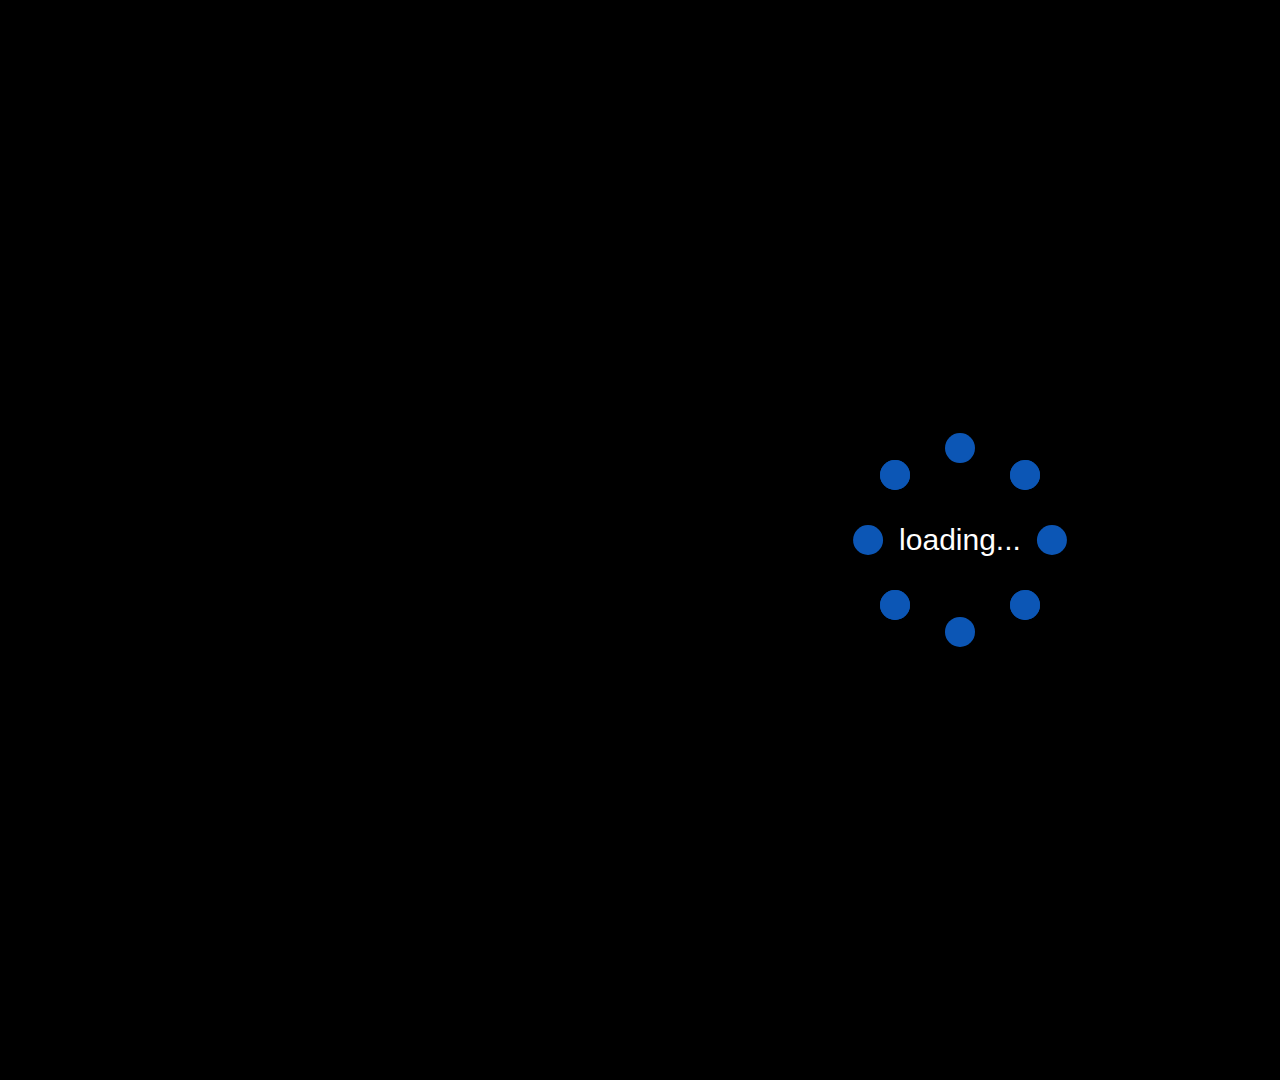
<file: html/index.html>
<!DOCTYPE html>
<html lang="en">

<head>
    <meta charset="UTF-8">
    <meta name="viewport" content="width=device-width, initial-scale=1.0">
    <title>Document</title>

    <!-- 基础样式 -->
    <link rel="stylesheet/less" type="text/css" href="../less/base.less">
    <!-- 本页面样式 -->
    <link rel="stylesheet/less" type="text/css" href="../less/index.less">
    <!-- loading样式 -->
    <link rel="stylesheet/less" type="text/css" href="../less/loading.less">
    <!-- 公共头部样式 -->
    <link rel="stylesheet/less" type="text/css" href="../less/head.less">
    <link rel="stylesheet" type="text/css" href="../img/iconfont.css">
    <!-- less -->
    <script src="../js/common/less.min.js"></script>
    <!-- echart -->
    <script src="../js/common/echarts.min.js"></script>
    <!-- jq -->
    <script src="../js/common/jquery-3.4.1.min.js"></script>
    <!-- 本页用到的echart -->
    <script type="text/javascript" src="../js/index/myEchart.js"></script>
    <!-- 公共的本地时间 -->
    <script type="text/javascript" src="../js/common/time.js"></script>
    <!-- 监控列表 -->
    <script type="text/javascript" src="../js/index/monitorList.js"></script>
    <script type="text/javascript" src="../js/index/monitoringClick.js"></script>
    <!-- 动态渲染echart和数据动态获取口罩生产数量与人均产量数 -->
    <script type="text/javascript" src="../js/index/getIndexData.js"></script>
    <!-- jsm -->
    <script type="text/javascript" src="../js/common/jsm.min.js"></script>
</head>

<body>

    <!-- 面板背景 -->
    <div id="bgi-wrap">
        <!--因为display：none与display：flex不能同时作用同一个标签
        所有class="none"的div用于显示隐藏loading效果 -->
        <!-- loading -->
        <i class="user-icon iconfont icon-user1"><span class="nick-name">白天鹅</i></span>
        <i class="quit-icon iconfont icon-zhuxiaologout11"><span class="quit">注销</span></i>
        <div class="none">
            <div class="loading-bgc">
                <div class=loading-wrap>
                    <div class="loading">
                        <div class="circle circle1">
                            <span></span>
                            <span></span>
                            <span></span>
                            <span></span>
                        </div>
                        <div class="circle circle2">
                            <span></span>
                            <span></span>
                            <span></span>
                            <span></span>
                        </div>
                        <div class="circle circle3">
                            <span></span>
                            <span></span>
                            <span></span>
                            <span></span>
                        </div>
                    </div>
                    <div class="fonst">
                        <div>loading...</div>
                    </div>
                </div>
            </div>
        </div>
        <!-- 黑色遮罩层 -->
        <!-- <div class="index-mask-wrap">
            <div class="index-mask"> -->
                <!-- 监控显示 -->
                <!-- <div class="monitoring-show"></div>
            </div>
        </div> -->
        <!-- 头部 -->
        <div class="head-wrap">
            <!-- logo和标题 -->
            <!-- <div class="title-wrap">
                <div id="logo">
                    <img src="../img/logo.png" alt="">
                </div>
                <div class="title">捷圣智能科技实时数据监控系统</div> -->
            <!-- </div> -->
            <!-- 时间 -->
            <!-- <div class="time-wrap">
                <div class="time"></div>
            </div> -->
        </div>
        <!-- 头部结束 -->
        <!-- 主体部分-->
        <div class="main-wrap">
            <div class="main-left-wrap">
                <!-- h497 w436 -->
                <div class="output-wrap">
                    <!-- kn95口罩 -->
                    <p class="kn-output-title bold">
                        KN95口罩生产数量
                    </p>
                    <div class="kn-output-num">
                        2689205
                        <i class="kn-output-unit">个</i>
                    </div>
                    <!-- 平面口罩 -->
                    <p class="output-title ">
                        <p class="output-title bold">
                            平面口罩生产数量
                        </p>
                        <div class="output-num">
                            5689205
                            <i class="output-unit">个</i>
                        </div>
                </div>
                <!-- 入库数量图表 -->
                <div class="stock-chart-warp">
                    <div class="stock-chart-title bold">口罩入库数量</div>
                    <div class="stock-chart" style="width: 444px;height:344px;">

                    </div>
                </div>
            </div>
            <!-- 主体中间部分 -->
            <div class="main-center-wrap">
                <!-- 监控盒子 -->
                <div class="monitoring-wrap">
                    <!-- 监控1 -->
                    <div class="monitoring-one monitoring-click"></div>
                    <!-- 监控2 -->
                    <div class="monitoring-two monitoring-click"></div>
                </div>
                <!-- 设备稼动率图表 -->
                <div class="equipment-chart-wrap">
                    <div class="equipment-chart-title bold">设备稼动率</div>
                    <div class="legend-wrap">
                        <div class="legend">
                            <div class="run">
                                <p>运行时间</p>
                                <div class="skyblue"></div>
                            </div>
                            <div class="stop">
                                <p>停机时间</p>
                                <div class="blue"></div>
                            </div>
                        </div>
                    </div>
                    <div class="equipment-chart">
                        <div class="chartOne"></div>
                        <div class="chartTwo"></div>
                        <div class="chartThree"></div>
                        <div class="chartFour"></div>
                    </div>

                </div>
                <!-- 产量图表 -->
                <div class="output-chart-wrap">
                    <!-- kn95 -->
                    <div class="knoutput-chart-wrap">
                        <div class="knoutput-chart-title bold">KN95口罩机单线产量</div>
                        <div class="knoutput-chart"></div>
                    </div>
                    <!-- 平面 -->
                    <div class="pmoutput-chart-wrap">
                        <div class="pmoutput-chart-title bold">平面口罩机单线产量</div>
                        <div class="pmoutput-chart">
                            <!-- <div class="pmoutput-chart-one"></div>
                            <div class="pmoutput-chart-two"></div>
                            <div class="pmoutput-chart-three"></div> -->
                        </div>
                    </div>
                </div>
            </div>
            <!-- 主体右侧 -->
            <div class="main-right-wrap">
                <!-- 监控列表 -->
                <div class="monitoring-list-wrap">
                    <div class="monitoring-title bold">摄像头选择列表</div>
                    <div class="monitoring-main-wrap">
                        <ul class="monitoring-main-title">
                            <li class="monitoring-name">摄像头名称</li>
                            <li class="monitoring-position">安装位置</li>
                        </ul>
                        <div class="monitoring-main">
                            <!-- <ul class="monitoring-three">
                                <li class="serial">③</li>
                                <li class="name">摄像头3</li>
                                <li>洁净车间入口</li>
                            </ul>
                            <ul class="monitoring-four">
                                <li class="serial">④</li>
                                <li class="name">摄像头4</li>
                                <li>洁净车间东侧角落</li>
                            </ul>
                            <ul class="monitoring-five">
                                <li class="serial">⑤</li>
                                <li class="name">摄像头5</li>
                                <li>洁净车间成品入库处</li>
                            </ul>
                            <ul class="monitoring-six">
                                <li class="serial">⑥</li>
                                <li class="name">摄像头6</li>
                                <li>洁净车间KN95口罩生产区</li>
                            </ul>
                            <ul class="monitoring-seven">
                                <li class="serial">⑦</li>
                                <li class="name">摄像头7</li>
                                <li>洁净车间平面口罩生成区</li>
                            </ul> -->
                        </div>
                    </div>
                </div>
                <!-- 车间环境 -->
                <div class="environment-chart-wrap">
                    <div class="environment-title bold">车间环境</div>
                    <div class="environment-chart">
                        <div class="environment-chart-one"></div>
                        <div class="environment-chart-two"></div>
                        <div class="environment-chart-three"></div>
                    </div>
                </div>
                <!-- 单位产量 -->
                <div class="perUnitOutput-chart-wrap">
                    <div class="perUnitOutput-chart-title bold">单位产量</div>
                    <div class="perUnitOutput-chart">
                        <div class="perUnitOutput-chart-one"></div>
                        <div class="perUnitOutput-chart-two"></div>
                    </div>
                    <!-- 图表主题 -->
                    <div class="gauge-label-wrap">
                        <div class="kn-gauge-label">KN95</div>
                        <div class="pm-gauge-label">平面</div>
                    </div>
                </div>
                <!-- 人均产量 -->
                <!-- 440 172 -->
                <div class="perCapitaOutput-wrap">
                    <!-- 人均产量标题 -->
                    <div class="perCapitaOutput-title bold">人均产量</div>
                    <!-- 人均产量主体内容 -->
                    <div class="perCapitaOutput-main">
                        <!-- 367 94 -->
                        <!-- 平面口罩和kn95口罩人均产量 -->
                        <div class="perCapitaOutput-num">
                            <div class="kn-num">215</div>
                            <div class="pm-num">358</div>
                            <!--367 34 -->
                        </div>
                        <!-- kn95口罩标识,单位标识,平面口罩标识 -->
                        <div class="perCapitaOutput-label">
                            <div class="kn-perCapitaOutput">KN95口罩</div>
                            <div class="perCapitaOutput-unit">个/时</div>
                            <div class="pm-perCapitaOutput">平面口罩</div>
                            <!-- 340 18-->
                        </div>
                    </div>
                </div>
            </div>
        </div>
    </div>
    <!-- 公共头部的html -->
    <script type="text/javascript" src="../js/common/head.js"></script>
    <script>
        $(function () {
            $('.quit-icon').click(function(){
                window.location.href = './login.html';
                // localStorage.removeItem('');
                localStorage.clear();
            });
            $.loaded = false;
            // monitoringShow();
            // 获取当前时间
            getNowTime();
            //初始化Echart
            initEcharts();
            // 预留函数
            initIndexData();
            // 获取监控列表
            getMonitorList();
            //初始WS 服务数据
            $.jsm = new JSM();
            $.jsm.api.connect()
                .receive(setElementValue)
                .error(function (evt) {
                    console.log("ERROR::" + evt.message)
                });

        })
    </script>
</body>

</html>
</file>
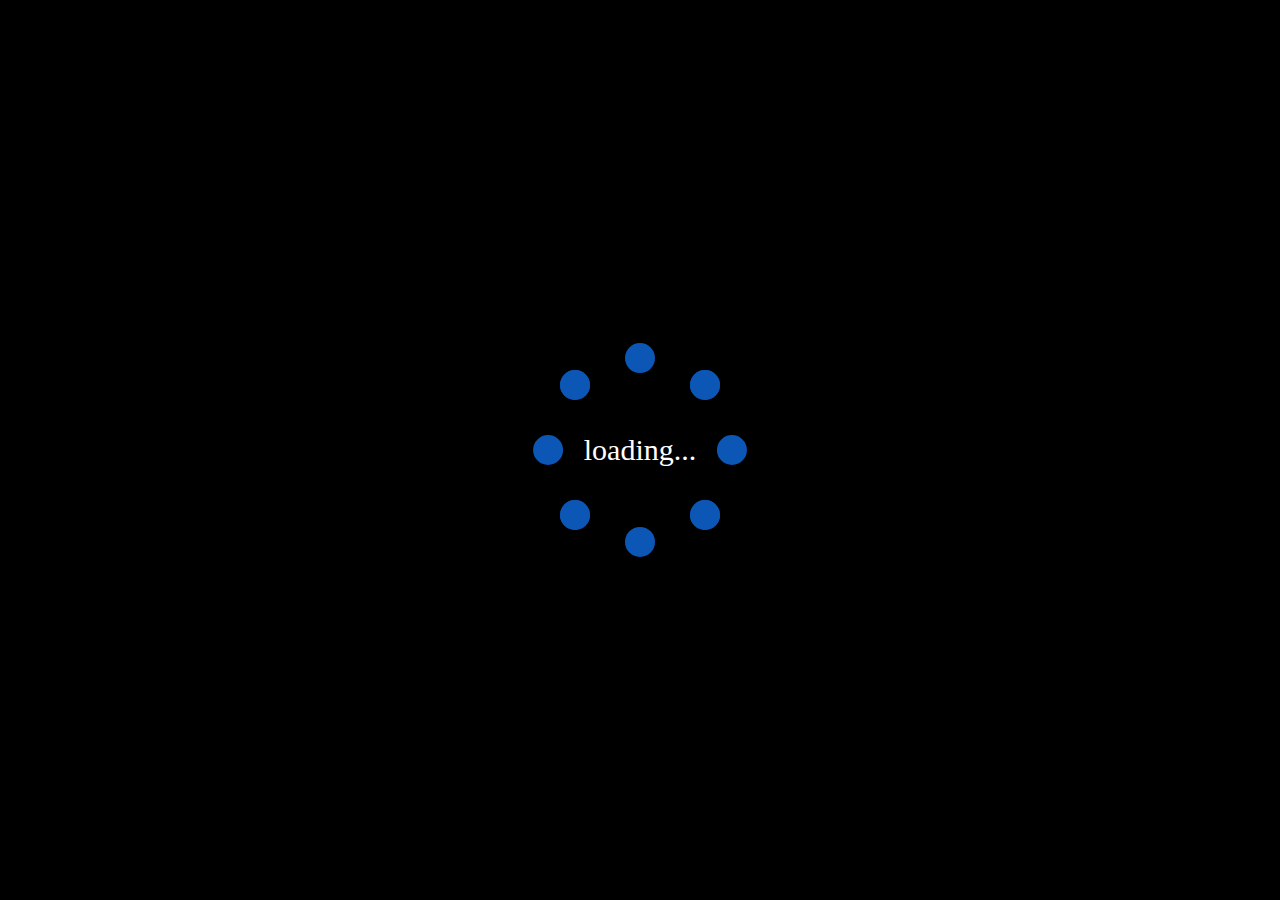
<file: html/loading.html>
<!DOCTYPE html>
<html lang="en">

<head>
  <meta charset="UTF-8">
  <title>Document</title>
  <style>
    html,body {
      width: 100%;
      height: 100%;
      padding: 0;
      margin: 0;
     
    }
    .loading-bgc{
      display: flex;
      justify-content: center;
      align-items: center;
      width: 100%;
      height: 100%;
      position: relative;
      background-color: rgb(0, 0, 0);
    }
    .loading-wrap{
      position: absolute;
      display: flex;
      justify-content: center;
      align-items: center;
      width: 250px;
      height: 250px;
    }
    .fonst{
      position: absolute;
      color:#fff;
      font-size: 30px;;
    }
    .loading {
      width: 160px;
      height: 160px;
      align-items: center;
      
      position: absolute;
    }

    .circle {
      position: absolute;
      top: 0;
      left: 0;
      width: 100%;
      height: 100%;
    }
    
    .circle span {
      width: 30px;
      height: 30px;
      display: inline-block;
      background: #0c56b5;
      border-radius: 100%;
      position: absolute;
      -webkit-animation: mycircle 1.2s infinite ease-in-out;
      animation: mycircle 1.2s infinite ease-in-out;
      -webkit-animation-fill-mode: both;
      animation-fill-mode: both;
    }

    .circle2 {
      -webkit-transform: rotateZ(45deg);
      transform: rotateZ(45deg);
    }

    .circle3 {
      -webkit-transform: rotateZ(90deg);
      transform: rotateZ(90deg);
    }

    .circle>span:nth-child(1) {
      top: 0;
      left: 0;
    }

    .circle>span:nth-child(2) {
      top: 0;
      right: 0;
    }

    .circle>span:nth-child(3) {
      right: 0;
      bottom: 0;
    }

    .circle>span:nth-child(4) {
      left: 0;
      bottom: 0;
    }

    .circle2>span:nth-child(1) {
      -webkit-animation-delay: -1.1s;
      animation-delay: -1.1s;
    }

    .circle3>span:nth-child(1) {
      -webkit-animation-delay: -1.0s;
      animation-delay: -1.0s;
    }

    .circle1>span:nth-child(2) {
      -webkit-animation-delay: -0.9s;
      animation-delay: -0.9s;
    }

    .circle2>span:nth-child(2) {
      -webkit-animation-delay: -0.8s;
      animation-delay: -0.8s;
    }

    .circle3>span:nth-child(2) {
      -webkit-animation-delay: -0.7s;
      animation-delay: -0.7s;
    }

    .circle1>span:nth-child(3) {
      -webkit-animation-delay: -0.6s;
      animation-delay: -0.6s;
    }

    .circle2>span:nth-child(3) {
      -webkit-animation-delay: -0.7s;
      animation-delay: -0.7s;
    }

    .circle3>span:nth-child(3) {
      -webkit-animation-delay: -0.4s;
      animation-delay: -0.4s;
    }

    .circle1>span:nth-child(4) {
      -webkit-animation-delay: -0.3s;
      animation-delay: -0.3s;
    }

    .circle2>span:nth-child(4) {
      -webkit-animation-delay: -0.2s;
      animation-delay: -0.2s;
    }

    .circle3>span:nth-child(4) {
      -webkit-animation-delay: -0.1s;
      animation-delay: -0.1s;
    }
/* 兼容 */
    @-webkit-keyframes mycircle {
      0% {
        transform: scale(0.0);
      }

      40% {
        transform: scale(1.0);
      }

      80% {
        transform: scale(0.0);
      }

      100% {
        transform: scale(0.0);
      }
    }
/* 动画 */
    @keyframes mycircle {
      0% {
        transform: scale(0.0);
      }

      40% {
        transform: scale(1.0);
      }

      80% {
        transform: scale(0.0);
      }

      100% {
        transform: scale(0.0);
      }
    }
    
  </style>
</head>

<body>
  <div class="loading-bgc">
    <div class=loading-wrap>
      <div class="loading">
        <div class="circle circle1">
          <span></span>
          <span></span>
          <span></span>
          <span></span>
        </div>
        <div class="circle circle2">
          <span></span>
          <span></span>
          <span></span>
          <span></span>
        </div>
        <div class="circle circle3">
          <span></span>
          <span></span>
          <span></span>
          <span></span>
        </div>
      </div>
      <div class="fonst">
        <div>loading...</div>
      </div>
    </div>
  </div>
</body>
</html>
</file>
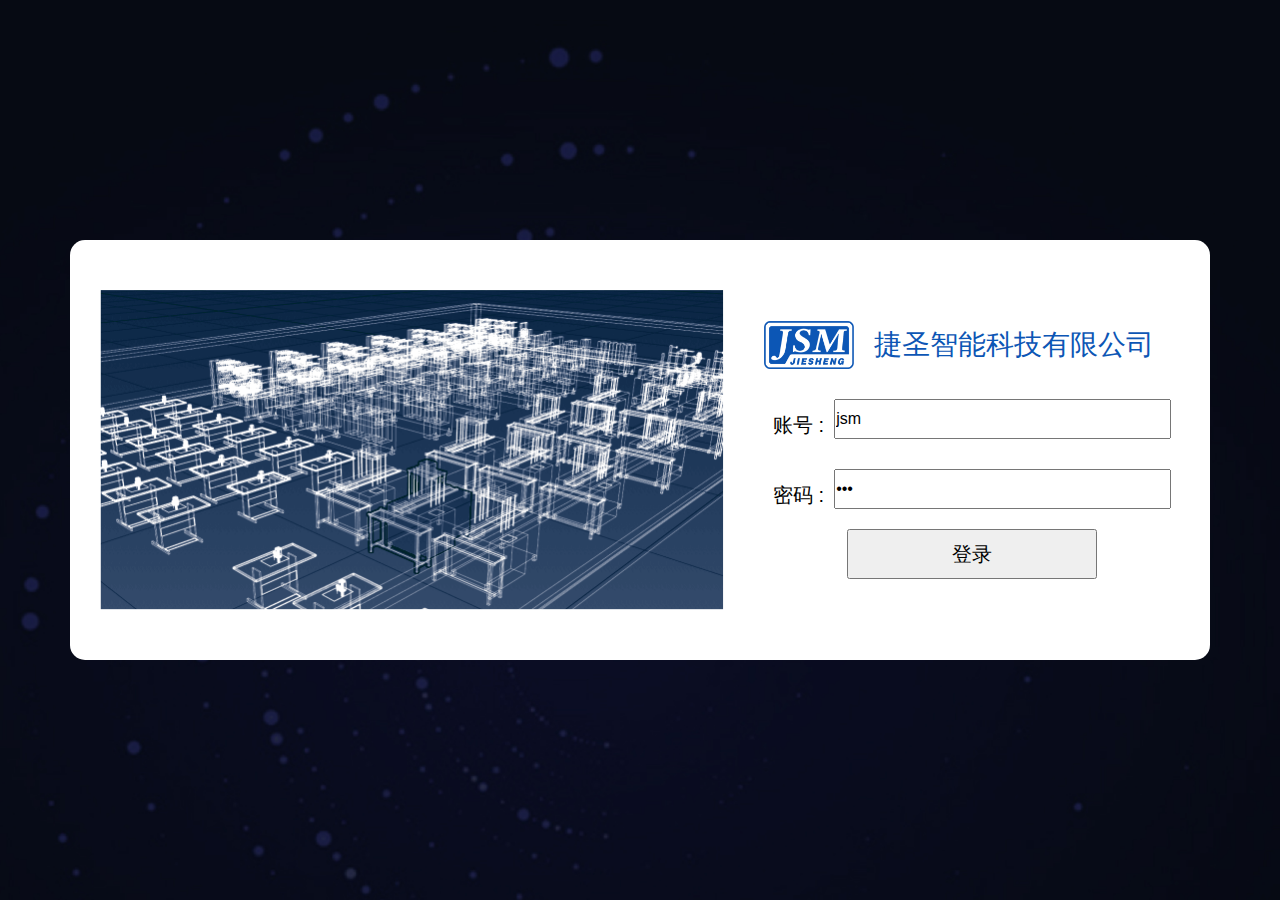
<file: html/login.html>
<!--
 * @Author: your name
 * @Date: 2020-05-11 08:44:14
 * @LastEditTime: 2020-05-22 14:19:10
 * @LastEditors: Please set LastEditors
 * @Description: In User Settings Edit
 * @FilePath: \systemc:\Users\yuxin\Desktop\Face mask machine monitoring system\html\login.html
 -->
<!DOCTYPE html>
<html lang="en">
<head>
    <meta charset="UTF-8">
    <meta name="viewport" content="width=device-width, initial-scale=1.0">
    <title>Document</title>
    <!-- 基础样式 -->
    <link rel="stylesheet/less" type="text/css" href="../less/login.less">
    <link rel="stylesheet/less" type="text/css" href="../less/base.less">
    <script src="../js/common/less.min.js"></script>
    <script src="../js/common/jquery-3.4.1.min.js"></script>
    <script src="../js/login/login.js"></script>
</head>

<body>
    <div class="login-bgi-wrap">
        <div class="login-container">
            <div class="login-form-wrap">
                <div class="banner-wrap">
                    <img src="../img/loginImg.png" alt />
                </div>
                <div class="form-wrap">
                    <div class="logo-wrap">
                        <div id="logo">
                            <img src="../img/logo.png" alt="">
                        </div>
                        <div class="logo-title">捷圣智能科技有限公司</div>
                    </div>
                    <div class="form">
                        <label for="account-input"><div>账号 :</div></label><input type="text" id ="account-input" placeholder="请输入您的账号" value="jsm">
                        <label for="password-input"><div>密码 :</div></label><input type="password" id ="password-input" placeholder="请输入您的密码" value="jsm">
                        <button class="login-btn" >登录</button>
                    </div>
                </div>
            </div>
        </div>
    </div>
</body>

</html>
</file>
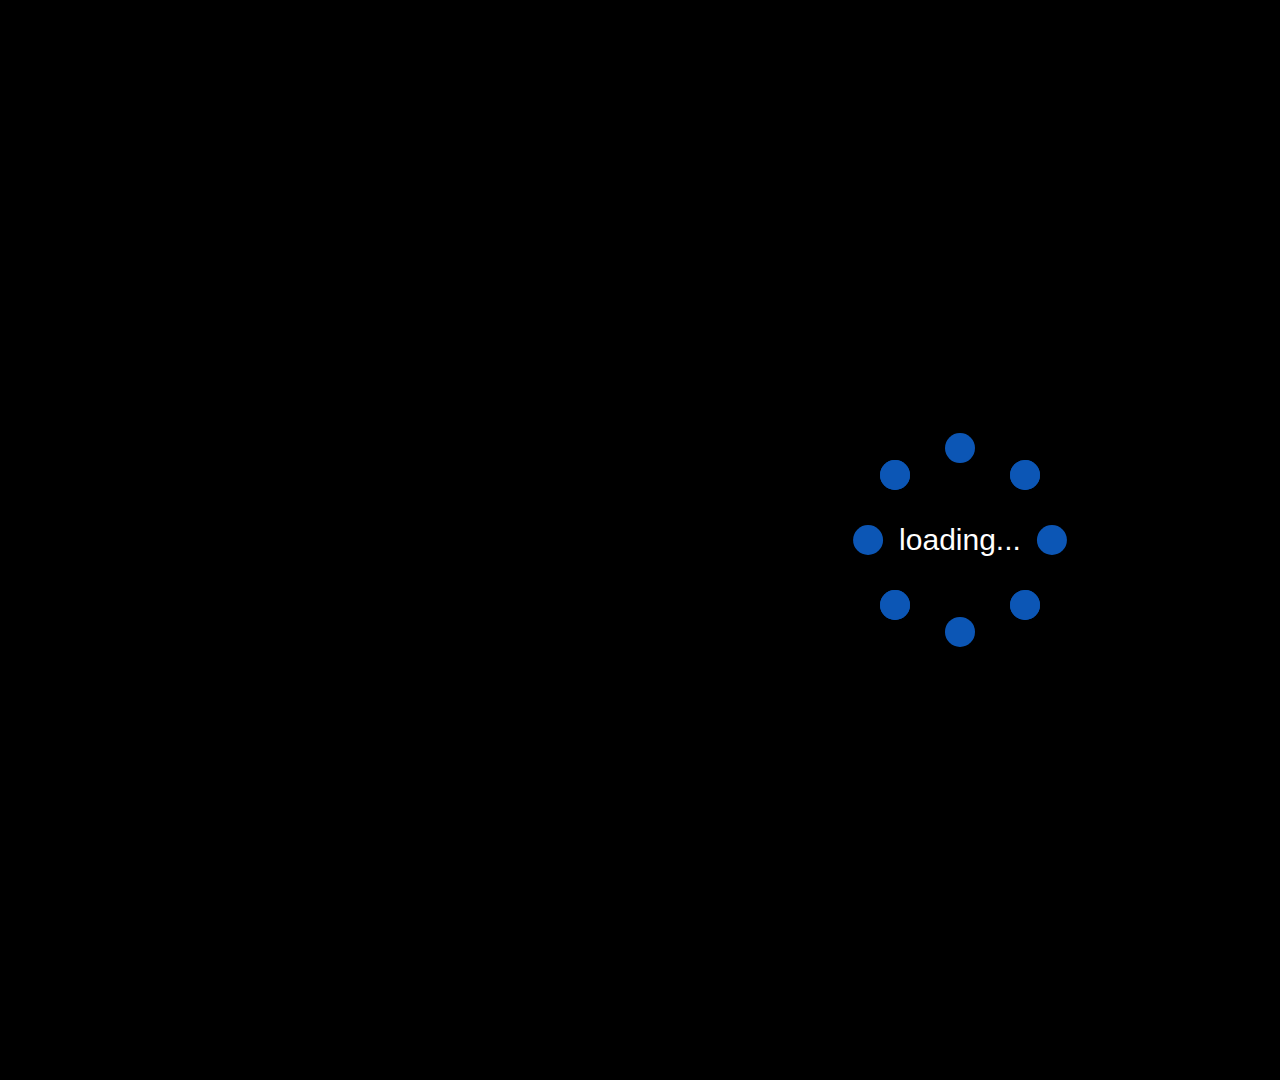
<file: html/productionLine.html>
<!--
 * @Author: your name
 * @Date: 2020-05-12 08:39:47
 * @LastEditTime: 2020-05-23 08:50:41
 * @LastEditors: Please set LastEditors
 * @Description: In User Settings Edit
 * @FilePath: \systemc:\Users\yuxin\Desktop\Face mask machine monitoring system\html\productionLine.html
 -->
<!DOCTYPE html>
<html lang="en">

<head>
    <meta charset="UTF-8">
    <meta name="viewport" content="width=device-width, initial-scale=1.0">
    <title>Document</title>
    <!-- 基础样式 -->
    <link rel="stylesheet/less" type="text/css" href="../less/base.less">
    <!-- 本页面样式 -->
    <link rel="stylesheet/less" type="text/css" href="../less/productionLine.less">
    <!-- loading样式 -->
    <link rel="stylesheet/less" type="text/css" href="../less/loading.less">
    <!-- 公共头部样式 -->
    <link rel="stylesheet/less" type="text/css" href="../less/head.less">
    <link rel="stylesheet" type="text/css" href="../img/iconfont.css">
    <!-- less -->
    <script src="../js/common/less.min.js"></script>
    <!-- echart -->
    <script src="../js/common/echarts.min.js"></script>
    <!-- jq -->
    <script src="../js/common/jquery-3.4.1.min.js"></script>
    <script src="../js/common/jsm.min.js"></script>
    <!-- <script src="https://code.jquery.com/jquery-3.4.1.min.js"></script> -->
    <!-- 公用的本地时间 -->
    <script type="text/javascript" src="../js/common/time.js"></script>
    <!-- 本页面用到的echart -->
    <script type="text/javascript" src="../js/productionLine/myEchart.js"></script>
    <!-- 获取本页图表数据 -->
    <script type="text/javascript" src="../js/productionLine/getProductionLineData.js"></script>
    <!--  -->
    <script type="text/javascript" src="../js/productionLine/click.js"></script>
    <link rel="stylesheet" type="text/css" href="../less/laydate.css">
    <!-- 导出的时间选择器必须导入这个版本的jq不然会有点问题 -->
    <script src="../js/common/jquery.min.js"></script>
    <!-- 导出的时间选择的js文件 -->
    <script type="text/javascript" src="../js/productionLine/downLaydate.js"></script>
    <!-- 导出的时间选择器的css文件 -->
    <link rel="stylesheet" type="text/css" href="../less/downLaydate.css" />
</head>

<body>
    <!-- 产线面板背景 -->
    <div class="productionLine-bgi-wrap">
        <!-- 返回首页 -->
        <i class="home-icon iconfont icon-home"><span class="return">首页</span></i>
        <!-- loading -->
        <div class="none">
            <div class="loading-bgc">
                <div class=loading-wrap>
                    <div class="loading">
                        <div class="circle circle1">
                            <span></span>
                            <span></span>
                            <span></span>
                            <span></span>
                        </div>
                        <div class="circle circle2">
                            <span></span>
                            <span></span>
                            <span></span>
                            <span></span>
                        </div>
                        <div class="circle circle3">
                            <span></span>
                            <span></span>
                            <span></span>
                            <span></span>
                        </div>
                    </div>
                    <div class="fonst">
                        <div>loading...</div>
                    </div>
                </div>
            </div>
        </div>
        <!-- 遮罩层 -->
        <div class="black-mask-wrap">
            <!-- 历史模态框 -->
            <div class="black-mask">
                <div class="history-modal">
                    <div class="blue-head">请选择您所想查看的日期</div>
                    <div class="row">
                        <i class="date-icon iconfont icon-riqi"></i>
                        <input type="text" class="room" id="startTime" readonly>
                    </div>
                    <div class="history-confirm-btn">确定</div>
                    <div class="history-cancel-btn">取消</div>
                </div>

                <div class="down-modal">
                    <div class="blue-head down-title">请选择您所想导出的时间段(仅支持导出近3个月数据)</div>
                    <div class="ta_date" id="div_date1">
                        <span class="date_title" id="date1"></span>
                        <div class="down-confirm-btn">确定</div>
                        <div class="down-cancel-btn">取消</div>
                    </div>
                    <!-- <div class="down-wrap">
                        <div class="row down-row-one">
                            <div class="star-title">开始时间:</div>
                            <i class="date-icon iconfont icon-riqi"></i>
                            <input type="text" class="room start-down" id="startTime" readonly>
                        </div>
                        <div class="row down-row-two">
                            <div class="end-title">结束时间:</div>
                            <i class="date-icon iconfont icon-riqi"></i>
                            <input type="text" class="room end-down" id="startTime" readonly>
                        </div>
                        <div class="down-confirm-btn">确定</div>
                    </div> -->
                </div>
            </div>
        </div>
        <!-- 公共head解构代码放于head.js -->
        <div class="head-wrap">
        </div>
        <!-- 1837 950 -->
        <!-- 头部以下的主体 -->
        <div class="productionLine-main-wrap">
            <!-- 1787 870 -->
            <!-- 1787 451 -->
            <!-- 主体上半部分 -->
            <div class="productionLine-main-top-wrap">
                <!-- 设备稼动率图表盒子 -->
                <div class="productionLine-equipment-chart-wrap">
                    <!-- 466 446 -->
                    <!-- 设备稼动率图表标题 -->
                    <div class="productionLine-equipment-chart-title bold">设备稼动率</div>
                    <!-- 设备稼动率图例 -->
                    <div class="legend-wrap">
                        <div class="legend">
                            <div class="run">
                                <p>运行时间</p>
                                <div class="skyblue"></div>
                            </div>
                            <div class="stop">
                                <p>停机时间</p>
                                <div class="blue"></div>
                            </div>
                        </div>
                    </div>
                    <!-- 设备稼动率图表 -->
                    <div class="productionLine-equipment-chart"></div>
                </div>
                <!-- 生产数量图表盒子 -->
                <!-- 746 -->
                <div class="productionLine-outPut-wrap">
                    <div class="productionLine-outPut-title bold">口罩生产数量</div>
                    <div class="productionLine-outPut-num-wrap">
                        <div class="productionLine-name">KN95</div>
                        <span class="totalQty">2689205</span>
                        <i>个</i>
                    </div>
                </div>
                <!-- 单位产量 -->
                <div class="productionLine-perUnitOutput-chart-wrap">
                    <!-- 466 446 -->
                    <!-- 设备稼动率图表标题 -->
                    <div class="productionLine-perUnitOutput-chart-title bold">单位产量</div>
                    <!-- 设备稼动率图表 -->
                    <div class="productionLine-perUnitOutput-chart"></div>
                    <!-- <div class="gauge-label-wrap">
                        KN95
                    </div> -->
                </div>
            </div>
            <!-- 主体的下半部分 -->
            <div class="productionLine-main-bottom-wrap">
                <!-- 每小时产量图表 -->
                <div class="productionLine-hourly-output"></div>
                <!-- 164 36 -->
                <!-- 导出按钮 -->
                <div class="export-btn"><i class="iconfont icon-daochu"></i> 导出</div>
                <!-- 历史按钮 -->
                <div class="history-btn"><i class="iconfont icon-lishijilu"></i>历史</div>
            </div>
        </div>
    </div>
    <!-- 公共头部的html -->
    <script type="text/javascript" src="../js/common/head.js"></script>
    <!-- 历史日期选择器 -->
    <script type="text/javascript" src="../js/productionLine/laydate.js"></script>
    <!-- 导出的日期选择的配置文件 -->
    <script type="text/javascript" src="../js/productionLine/downLaydateConfig.js"></script>
    <script>
        $(function () {
            $.loaded = false;
             // 获取当前时间
             getNowTime();
            // 初始化产线的图表数据
            initProductionLineEcharts();
            // 导出的日期选择插件的配置项文件
            downLaydateConfig();
            // 产线页面的所有点击事件
            productionLineClick();
            //请求数据
            var ws = new JSM.WS();
            //  获取?后面的参数
            var url = location.search;
            //  切取为数组[?ch,0&type,0]
            var num = url.split('=');
            //  获取ch
            var ch = parseInt(num[1]);
            //  获取type
            var type = num[2];
            console.log(num[2]);
            type == 0 ? $(".productionLine-name").text(`KN95 产线${ch-3}`) : $(".productionLine-name").text(`平面 产线${ch}`);
            ws.init({
                url: `192.168.10.128:8000/line/?ch=${ch}&u=2&ts=1588956972&token=AAABBBCCC&data=debug`
            });
            ws.connect()
                .receive(setProduvtionLineValue)

                //{type: 'error', state: 0, message: 'msg'}
                .error(function (evt) {
                    console.log("ERROR::" + evt.message)
                });


            setInterval(function () {
                ws.send(`LINEON:${ch}`);
            }, 3000);
           
        })
    </script>
</body>

</html>
</file>
<file: img/iconfont.css>
@font-face {font-family: "iconfont";
  src: url('iconfont.eot?t=1590199475487'); /* IE9 */
  src: url('iconfont.eot?t=1590199475487#iefix') format('embedded-opentype'), /* IE6-IE8 */
  url('[data-uri]') format('woff2'),
  url('iconfont.woff?t=1590199475487') format('woff'),
  url('iconfont.ttf?t=1590199475487') format('truetype'), /* chrome, firefox, opera, Safari, Android, iOS 4.2+ */
  url('iconfont.svg?t=1590199475487#iconfont') format('svg'); /* iOS 4.1- */
}

.iconfont {
  font-family: "iconfont" !important;
  font-size: 16px;
  font-style: normal;
  -webkit-font-smoothing: antialiased;
  -moz-osx-font-smoothing: grayscale;
}

.icon-zhuxiaologout11:before {
  content: "\e618";
}

.icon-user1:before {
  content: "\e60f";
}

.icon-home:before {
  content: "\f017";
}

.icon-riqi:before {
  content: "\e644";
}

.icon-lishijilu:before {
  content: "\e85f";
}

.icon-daochu:before {
  content: "\e6a0";
}
</file>
<file: less/laydate.css>
/* html,
body {
    color: #333;
    margin: 0;
    height: 100%;
    font-family: "Microsoft YaHei", "Helvetica Neue", Helvetica, Arial, Verdana, sans-serif;
    -webkit-font-smoothing: antialiased;
    -moz-osx-font-smoothing: grayscale;
    font-weight: normal;
}

* {
    -webkit-box-sizing: border-box;
    -moz-box-sizing: border-box;
    box-sizing: border-box;
}

a {
    text-decoration: none;
    color: #000;
} */
/* 
a,
label,
button,
input,
select {
    -webkit-tap-highlight-color: rgba(0, 0, 0, 0);
} */

/* img {
    border: 0;
} */

/* body {
    background: #fff;
    color: #666;
} */

/* html,
body,
div,
dl,
dt,
dd,
ol,
ul,
li,
h1,
h2,
h3,
h4,
h5,
h6,
p,
blockquote,
pre,
button,
fieldset,
form,
input,
legend,
textarea,
th,
td {
    margin: 0;
    padding: 0;
} */

a {
    text-decoration: none;
    color: #08acee;
}

button {
    outline: 0;
}

img {
    border: 0;
}

/* button,
input,
optgroup,
select,
textarea {
    margin: 0;
    font: inherit;
    color: inherit;
    outline: none;
} */

input::-webkit-input-placeholder {
    color: #ccc;
}

input::-moz-placeholder {
    /* Mozilla Firefox 19+ */
    color: #ccc;
}

input:-moz-placeholder {
    /* Mozilla Firefox 4 to 18 */
    color: #ccc;
}

input:-ms-input-placeholder {
    /* Internet Explorer 10-11 */
    color: #ccc;
}

li {
    list-style: none;
}

a {
    color: #666;
}

.clearfix::after {
    clear: both;
    content: ".";
    display: block;
    height: 0;
    visibility: hidden;
}

.aui-mask {
    background-color: #000;
    position: absolute;
    z-index: 99;
    left: 0;
    top: 0;
    width: 100%;
    height: 100%;
    opacity: 0.3;
    filter: alpha(opacity=30);
    -moz-opacity: 0.3;
    display: none;
}

.aui-calendar {
    z-index: 999;
    width: 600px;
    position: absolute;
    left: 50%;
    top: 50%;
    border-radius: 10px;
    overflow: hidden;
    text-align: center;
    transform: translate(-50%, -50%);
    background-color: #fff;
    display: none;
}

.aui-calendar li {
    float: left;
}

.aui-head {
    background-color: #336db4;
    text-align: left;
    padding: 15px;
    margin: 10px;
}

.aui-head-dt {
    font-size: 20px;
    color: #ddd;
}

.aui-head-dd {
    font-size: 24px;
    color: #fff;
}

.aui-date {
    font-size: 30px;
    height: 44px;
    position: relative;
    display: -webkit-box;
    display: -webkit-flex;
    display: -ms-flexbox;
    display: flex;
    z-index: 1002;
    margin: 10px 0;
}

.aui-date a {
    height: 44px;
    min-width: 25%;
    -webkit-box-flex: 0;
    -webkit-flex: 0 0 25%;
    -ms-flex: 0 0 25%;
    flex: 0 0 25%;
    padding: 0 0.9rem;
    display: -webkit-box;
    display: -webkit-flex;
    display: -ms-flexbox;
    display: flex;
    -webkit-box-align: center;
    -webkit-align-items: center;
    -ms-flex-align: center;
    align-items: center;
    font-size: 0.7rem;
    white-space: nowrap;
    overflow: hidden;
    color: #fff;
    position: relative;
}

.aui-date a:first-child {
    -webkit-box-ordinal-group: 2;
    -webkit-order: 1;
    -ms-flex-order: 1;
    order: 1;
    margin-right: -25%;
    font-size: 0.9rem;
    font-weight: bold;
}

.aui-date a:last-child {
    -webkit-box-ordinal-group: 4;
    -webkit-order: 3;
    -ms-flex-order: 3;
    order: 3;
    -webkit-box-pack: end;
    -webkit-justify-content: flex-end;
    -ms-flex-pack: end;
    justify-content: flex-end;
}

.aui-date .tomon {
    color:#000;
    -webkit-box-ordinal-group: 3;
    -webkit-order: 2;
    -ms-flex-order: 2;
    order: 2;
    display: -webkit-box;
    display: -webkit-flex;
    display: -ms-flexbox;
    display: flex;
    -webkit-box-pack: center;
    -webkit-justify-content: center;
    -ms-flex-pack: center;
    justify-content: center;
    -webkit-box-align: center;
    -webkit-align-items: center;
    -ms-flex-align: center;
    align-items: center;
    height: 44px;
    width: 50%;
    margin-left: 25%;
}

.aui-date .tomon span {
    padding: 0 5px;
}

.aui-date .icon {
    width: 20px;
    height: 20px;
    display: block;
    border: none;
    float: left;
    background-size: 20px;
    background-repeat: no-repeat;
}

.icon-prev {
    background-image: url('[data-uri]');
}

.icon-next {
    background-image: url('[data-uri]');
}

.aui-week ol {
    display: -webkit-flex;
    display: flex;
    padding: 10px;
}

.aui-week li {
    flex-grow: 1;
    color: #999;
}

.aui-content {
    display: flex;
    width: 300%;
    margin-left: -100%;
}

.aui-day {
    flex: 1;
    width: 100%;
    display: block;
    overflow: hidden;
    padding: 0 10px;
}

.aui-day li {
    display: block;
    width: 14.2857%;
    text-align: center;
    font-size: 14px;
    background: #fff;
    position: relative;
    color: #000;
}

.aui-day li span {
    display: block;
    width: 2.5rem;
    height: 2.5rem;
    line-height: 2.5rem;
    margin: 0 auto;
    text-align: center;
}

.aui-day li.active span {
    background-color: #336db4;
    color: #fff;
    border-radius: 50%;
}

.aui-day li.gray {
    color: #ccc;
}


.aui-month,
.aui-year {
    flex: 1;
    width: 100%;
    box-sizing: border-box;
    overflow: hidden;
    border: 1px solid #ccc;
    margin: 0 10px;
}

.aui-month li,
.aui-year li {
    float: left;
    width: 25%;
    color: #909090;
    font-size: 16px;
    cursor: pointer;
    border-left: 1px solid #ccc;
    border-bottom: 1px solid #ccc;
    box-sizing: border-box;
    margin-left: -1px;
    margin-bottom: -1px;
}

.aui-month li.selected span {
    color: #449eef;
    font-weight: bold;
}

.aui-year li.current span {
    color: #449eef;
    font-weight: bold;
}

.aui-month li span,
.aui-year li span {
    display: block;
    width: 2.5rem;
    height: 5rem;
    line-height: 5rem;
    margin: 0 auto;
    text-align: center;
}

.aui-foot {
    text-align: right;
    padding: 20px 30px;
}

.aui-foot a {
    margin-left: 20px;
    color: #449eef;
}
</file>
<file: less/downLaydate.css>
/*========== reset ==========*/
/* html, body, div, dl, dt, dd, ul, ol, li, h1, h2, h3, h4, h5, h6, pre, form, fieldset, input, textarea, p, blockquote, th, td, iframe,hr{margin:0;padding:0;} */
/* body{font:12px/1.6 Tahoma,microsoft yahei,"微软雅黑","宋体";*font-family:"微软雅黑","宋体";} */
/* fieldset, img { border:0; }
address, caption, cite, dfn, em, th, var{font-style:normal;font-weight:normal;}
ol, ul { list-style:none; }
caption, th { text-align:left; }
h1, h2, h3, h4, h5, h6 { font-size:100%; }
table {border-collapse:collapse;border-spacing:0;}
select,input,label,button,textarea{margin:0;padding:0;font:normal normal normal "微软雅黑",arial,Simsun,Arial Unicode MS,Mingliu,Arial;overflow:visible;}
input{padding:2px 0 1px;*padding:4px 0 0;_padding:4px 0 0;_height:21px;} */

/**
* GRI主题
*/
::selection {
	background-color: #E13300;
	color: white;
}
::moz-selection {
	background-color: #E13300;
	color: white;
}
::webkit-selection {
	background-color: #E13300;
	color: white;
}
body { 
	/* background-color: #fff;  */
	/* margin: 40px; */
	 /* font: 12px     /20px normal Helvetica, Arial, sans-serif;  */
	/* color: #4F5155; */
}
a {
	color: #003399;
	background-color: transparent;
	font-weight: normal;
}
input {
	color: #333333;
	font: 12px /1.5 Tahoma, Helvetica, 'SimSun', sans-serif;
}
code {
	font-family: Consolas, Monaco, Courier New, Courier, monospace;
	font-size: 12px;
	background-color: #f9f9f9;
	border: 1px solid #D0D0D0;
	color: #002166;
	display: block;
	margin: 14px 0 14px 0;
	padding: 12px 10px 12px 10px;
}
h1 {
	color: #444;
	background-color: transparent;
	border-bottom: 1px solid #D0D0D0;
	font-size: 19px;
	font-weight: normal;
	margin: 0 0 14px 0;
	padding: 14px 15px 10px 15px;
}
/* .wrapper {
	margin: 0 15px 0 15px;
} */

.gri_contrast {
    float: left;
    margin: 4px 8px 0 8px;
    line-height: 20px;
    color: #666;
    cursor: pointer;
    font: 12px/1.5 Tahoma, Helvetica, 'SimSun', sans-serif;
}


.gri_date {
/*    margin: 4px 4px;*/
    padding: 0 26px 0 6px;
    width: 195px;
    height: 20px;
    line-height: 20px;
    border: 1px solid #D6D6D6;
    background: #FFF url('../img/icon_date.png') no-repeat 100% 50%;
    cursor: pointer;
    color: #666;
}

.gri_date_month {
    width: 180px
}

.gri_dateRangeCalendar {
    position: absolute;
    display: none;
    background: #FFF;
    border: 1px solid #6FB1DF;
    padding: 10px;
    -moz-box-shadow: 0px 1px 3px #6FB1DF;
    filter: progid:DXImageTransform.Microsoft.Shadow(Strength = 5, Direction = 135, Color = "#CCCCCC");
    font: 12px/1.5 Tahoma, Helvetica, 'SimSun', sans-serif;
}

.gri_dateRangeCalendar a {
    color: #369;
}

.gri_dateRangePicker {
    float: left;
    border: 0;
    margin: 0;
    padding: 0;
}

.gri_dateRangeOptions {
    float: left;
}

.gri_dateRangeOptions input.gri_dateRangeInput {
    width: 80px;
    text-align: center;
    border: 1px solid #DDD;
}

.gri_dateRangeOptions div.gri_dateRangeInput {
    margin-bottom: 5px;
}

.gri_dateRangePreMonth {
    float: left;
    width: 15px;
    height: 17px;
    background: url('../img/page.png') no-repeat 0 0;
    overflow: hidden;
}

.gri_dateRangeNextMonth {
    float: right;
    width: 15px;
    height: 17px;
    background: url('../img/page.png') no-repeat -15px 0;
    overflow: hidden;
}

.gri_dateRangePreMonth span, .gri_dateRangeNextMonth span {
    display: none;
}

.gri_dateRangeDateTable {
    margin: 0 10px 0 0px;
    padding: 0px;
    float: left;
    empty-cells: show;
    border-collapse: collapse;
    display: inline;
    font-size: 12px;
}

.gri_dateRangeDateTable td {
    border: 1px solid #EEE;
    text-align: right;
    cursor: pointer;
    padding: 1px 2px;
}

.gri_dateRangeDateTable th {
    border-top: 1px solid #DEE6F6;
    border-left: 1px solid #DEE6F6;
    background: #E0E8F7;
    font-weight: 400;
    border-left: 1px solid #DDD;
}

.gri_dateRangeDateTable td.gri_dateRangeGray {
    color: #BBB;
    cursor: default;
}

.gri_dateRangeDateTable td.gri_dateRangeToday {
    color: #F90;
    font-weight: bold;
}

.gri_dateRangeSelected {
    background-color: #007CD9;
    color: #FFF;
}

.gri_dateRangeCompare {
    background-color: #B9E078;
    color: #FFF;
}

.gri_dateRangeCoincide {
    background-color: #FFFFC4;
}

.gri_pn {
    background: url("../images/pn.png") repeat-x scroll 0 -48px #E5E5E5;
    color: #fff;
}

.gri_pnc {
    background: url("../images/pn.png") repeat-x scroll 0 0 #E5E5E5;
}

.gri_co {
    border: 1px solid #999999;
    box-shadow: 0 1px 0 #E5E5E5;
    cursor: pointer;
    font-family: Tahoma, 'Microsoft Yahei', 'Simsun';
    font-size: 12px;
    height: 21px;
    overflow: hidden;
    vertical-align: middle
}

/**
 * =================================================
 * TA主题
 * =================================================
 */
.ta_date{ 
    padding-top:3px;
    margin-top: 98px;
    width: 500px;
    height: 43px;
			border:1px solid #d8d8d8;
	-webkit-border-radius: 3px;
   -moz-border-radius: 3px;
	    border-radius: 3px;
		 background-color: #fefefe;
	  background-image: -ms-linear-gradient(top, #fafafa, #f5f5f5);
	  background-image: -webkit-gradient(linear, 0 0, 0 100%, from(#fafafa), to(#f5f5f5));
	  background-image: -moz-linear-gradient(top, #fafafa, #f5f5f5);
	  background-image: -o-linear-gradient(top, #fafafa, #f5f5f5);
	  background-image: linear-gradient(top, #fafafa, #f5f5f5);
	  background-repeat: repeat-x;
	   -webkit-box-shadow: inset 0 1px 1px rgba(0, 0, 0, 0.075);
      -moz-box-shadow: inset 0 1px 1px rgba(0, 0, 0, 0.075);
           box-shadow: inset 0 1px 1px rgba(0, 0, 0, 0.075);
		   box-shadow:0px 1px 1px rgba(218,218,218,0.8);
		   float:left;
}

.ta_date .date_title {
	  font-size:29px;
	  	color:#666666;
		padding-left:75px;
		/* *padding:0px 10px; */
	 /* border-right:1px solid #d8d8d8; */
	vertical-align:middle;
	*zoom:1;
}
.ta_date:hover {
	  background-image:none;
   -webkit-box-shadow: 0 1px 1px rgba(0, 0, 0, 0.15);
     -moz-box-shadow: 0 1px 1px rgba(0, 0, 0, 0.15);
         box-shadow: 0 1px 1px rgba(0, 0, 0, 0.15);
}
.ta_date .to{ padding:0 5px;}
.ta_date .opt_sel{/*====*/
	width:30px;
	height:28px;
	line-height:28px;
	display:inline-block;
	text-align:center;
	vertical-align:middle;
	margin-left:-4px;	
}
.ta_date a.opt_sel:link, .ta_date a.opt_sel:visited {
	
}
.ta_date a.opt_sel:active, .ta_date a.opt_sel:hover {
	
}

.ta_date .i_orderd{
	display: inline-block;
	width: 0;
	height: 0;
	vertical-align:middle;
	border-top: 5px solid #727272;
	border-right: 5px dashed transparent;
	border-left: 5px dashed transparent;
	font-size:0;
	content: "";
	overflow:hidden;
	*margin-top:10px;
}


.ta_calendar2{*width:536px;}
.ta_calendar1{*width:268px;}
.ta_calendar{
    color:#4F5155;
	border: 1px solid #e1e1e1;
	 background-color: #ffffff;
  border: 1px solid #ccc;
  border: 1px solid rgba(0, 0, 0, 0.2);
  -webkit-border-radius: 2px;
     -moz-border-radius: 2px;
          border-radius: 2px;
  -webkit-box-shadow: 0 1px 2px rgba(0, 0, 0, 0.2);
     -moz-box-shadow:0 1px 2px rgba(0, 0, 0, 0.2);
          box-shadow: 0 1px 2px rgba(0, 0, 0, 0.2);
  -webkit-background-clip: padding-box;
     -moz-background-clip: padding;
          background-clip: padding-box;
		  font-size:12px;
	text-align:left;
	position:absolute;
	z-index:100;
}
.i_pre,.i_next,.ta_calendar td.ta_dateRangeSelected,.ta_calendar td.first,.ta_calendar td.last,.ta_calendar td.today{
	/*background:url(http://imgcache.qq.com/bossweb/mta/images/calendar_all.png) no-repeat;*/
	background:url(../img/calendar_all.png) no-repeat;
	cursor:pointer;
}
.i_pre,.i_next{ width:23px; height:23px;display:inline-block; }
.i_pre{ background-position:0 0;}
.i_pre:hover{ background-position:-46px 0px;}
.i_next{ background-position:-23px 0;}
.i_next:hover{ background-position:-69px 0px;}

.ta_calendar td.ta_dateRangeSelected{
	background-position:-164px 2px;
	color:#fff;
}
.ta_calendar td.ta_dateRangeGray{
    color: #BBB;
    cursor: default;
}

.ta_calendar td.first{
	color:#6590c1;
	background-position:-128px 2px;
}
.ta_calendar td.last{
	color:#6590c1;
	background-position:-200px 2px;
}
.ta_calendar td.today{
	color:#fff;
	background-position:-92px 2px;
}
.ta_calendar .dis{
	color:#9e9e9e;
}
.ta_calendar table {
	font-size: 12px;
	float:left;
	margin:0 8px;
	_display:inline;
	border-spacing:0 7px;
	border-collapse:collapse;
}
.ta_calendar table caption{ text-align:center; height:35px; line-height:35px; font-size:14px;}
.ta_calendar table thead tr {
	border: 1px solid #e1e1e1;
	background:#f7f8fa;
	 -webkit-box-shadow: inset 0px 1px 0 rgba(255, 255, 255, 1.0);
     -moz-box-shadow: inset 0px 1px 0 rgba(255, 255, 255, 1.0);
          box-shadow: inset 0px 1px 0 rgba(255, 255, 255, 1.0);
		  	box-shadow:0px 1px 1px rgba(0,0,0,0.1);
}
.ta_calendar table thead th {
	line-height: 20px;
	padding: 4px 10px;
	color:#444;
	cursor: pointer;
	text-align:left;
	border-top: 1px solid #e1e1e1;
	border-bottom: 1px solid #e1e1e1;
}

.ta_calendar table.calendar-month {
				font-size: 12px;
				float:left;
				margin:0 8px;
				_display:inline;
				border-spacing:7px;
				border-collapse:separate;
				margin-bottom:10px;
			}
			.calendar-month caption{
				border-bottom:1px solid #E1E1E1;
				*padding-bottom:0px;
			}
			
			.calendar-month tbody td {
				line-height: 30px;
				padding: 4px 11px;
				text-align:center;
				white-space:nowrap;
				font-family:"΢���ź�";
				cursor:pointer;
			}
			/* .calendar-month td.hover,.calendar-month td:hover,.calendar-month caption span:hover{
				background:#;
				color:#6590c1;
				border:1px solid #6590c1;
				padding: 3px 10px;
				border-radius:2px;
				cursor:pointer;
			} */
			.calendar .dis:hover{
				color:#9e9e9e;
				border:1px solid #d3d5d6;
				padding: 3px 10px;
			}
			.calendar-month td.current{
				background:#6590c1;
				color:#fff;
				border-radius:2px;
			}

.ta_calendar table thead th.sun{border-left: 1px solid #e1e1e1;}
.ta_calendar table thead th.sat{border-right: 1px solid #e1e1e1;}

.ta_calendar table tbody td {
	line-height: 20px;
	padding: 4px 11px;
	text-align:center;
	white-space:nowrap;
	font-family:"Tahoma";
}

.ta_calendar_cont{position:relative;}
.ta_calendar_cont .i_pre,.ta_calendar_cont .i_next{position:absolute; top:7px;}
.ta_calendar_cont .i_pre{left:10px;}
.ta_calendar_cont .i_next{right:10px;}
/* 控制弹出日历的位置 */
.ta_calendar {
    width: 538px;
    height: 241px;
    left: 31px; bottom: 95px
}
.ta_calendar_footer{
	border-top:1px solid #e5e5e5;
	background:#fafafa;
	padding-top:6px;
	height:34px;
}
.ta_calendar_footer .frm_btn{
	float:right;
	padding-right:10px;
}
.ta_calendar_footer .frm_btn input{
	margin-left:3px;
}
.ta_calendar_footer .frm_msg{
	float:left;
	padding-left:10px;
	vertical-align:middle;
}
.ta_calendar_footer .ipt_text_s{
	padding:4px 4px;
}

.ta_ipt_text, .ta_ipt_textarea, .ta_ipt_text_s {
    border: 1px solid #CCCCCC;
    box-shadow: 0 1px 1px rgba(0, 0, 0, 0.075) inset;
    color: #555555;
    font-size: 12px;
    height: 16px;
    line-height: 16px;
    padding: 6px 4px;
    position: relative;
    transition: border 0.2s linear 0s, box-shadow 0.2s linear 0s;
    vertical-align: middle;
    width: 180px;
    z-index: 2;
}

.ta_ipt_text_s {
    width: 80px;
}

.ta_btn {
    -moz-border-bottom-colors: none;
    -moz-border-left-colors: none;
    -moz-border-right-colors: none;
    -moz-border-top-colors: none;
    background-color: #F5F5F5;
    background-image: -moz-linear-gradient(center top , #FEFEFE, #F5F5F5);
    background-repeat: repeat-x;
    border-color: #CACACA #CACACA #B3B3B3;
    border-image: none;
    border-radius: 2px 2px 2px 2px;
    border-style: solid;
    border-width: 1px;
    box-shadow: 0 1px 0 rgba(0, 0, 0, 0.05);
    color: #333333;
    cursor: pointer;
    display: inline-block;
    font-family: "΢���ź�","����";
    font-size: 12px;
    line-height: 20px;
    margin-bottom: 0;
    outline: 0 none;
    padding: 3px 12px;
    text-align: center;
}
.ta_btn:hover, .ta_btn:active, .ta_btn.active, .ta_btn.disabled, .ta_btn[disabled] {
    color: #333333;
}
.ta_btn:hover {
    background-color: #FEFEFE;
    background-image: none;
    color: #333333;
    text-decoration: none;
    transition: background-position 0.1s linear 0s;
}
.ta_btn:focus {
    outline: thin dotted #333333;
    outline-offset: -2px;
}
.ta_btn.active, .ta_btn:active {
    background-color: #E6E6E6;
    background-image: none;
    box-shadow: 0 2px 4px rgba(0, 0, 0, 0.15) inset, 0 1px 2px rgba(0, 0, 0, 0.05);
    outline: 0 none;
}
.ta_btn.disabled, .ta_btn[disabled] {
    background-color: #E6E6E6;
    background-image: none;
    box-shadow: none;
    cursor: default;
    opacity: 0.65;
}
.ta_btn {
    margin: 2px 5px 0 0;
    vertical-align: top;
}
.ta_btn:hover{
    background-position: 0 -16px;
}
.ta_btn_primary {
    background-color: #B4D66F;
    background-image: -moz-linear-gradient(center top , #C7E184, #A2CC59);
    border: 1px solid #88AB4A;
    color: #56740F;
}
.ta_btn_primary:hover{
    background-color: #5C96DB;
    background-image: -moz-linear-gradient(center top , #74A5ED, #4789CD);
    border: 1px solid #286AB1;
    color: #FFFFFF;
}

.cf:after {
    clear: both;
}

.cf:before, .cf:after {
    content: "";
    display: table;
}

.cf:before, .cf:after {
    content: "";
    display: table;
}
</file>
